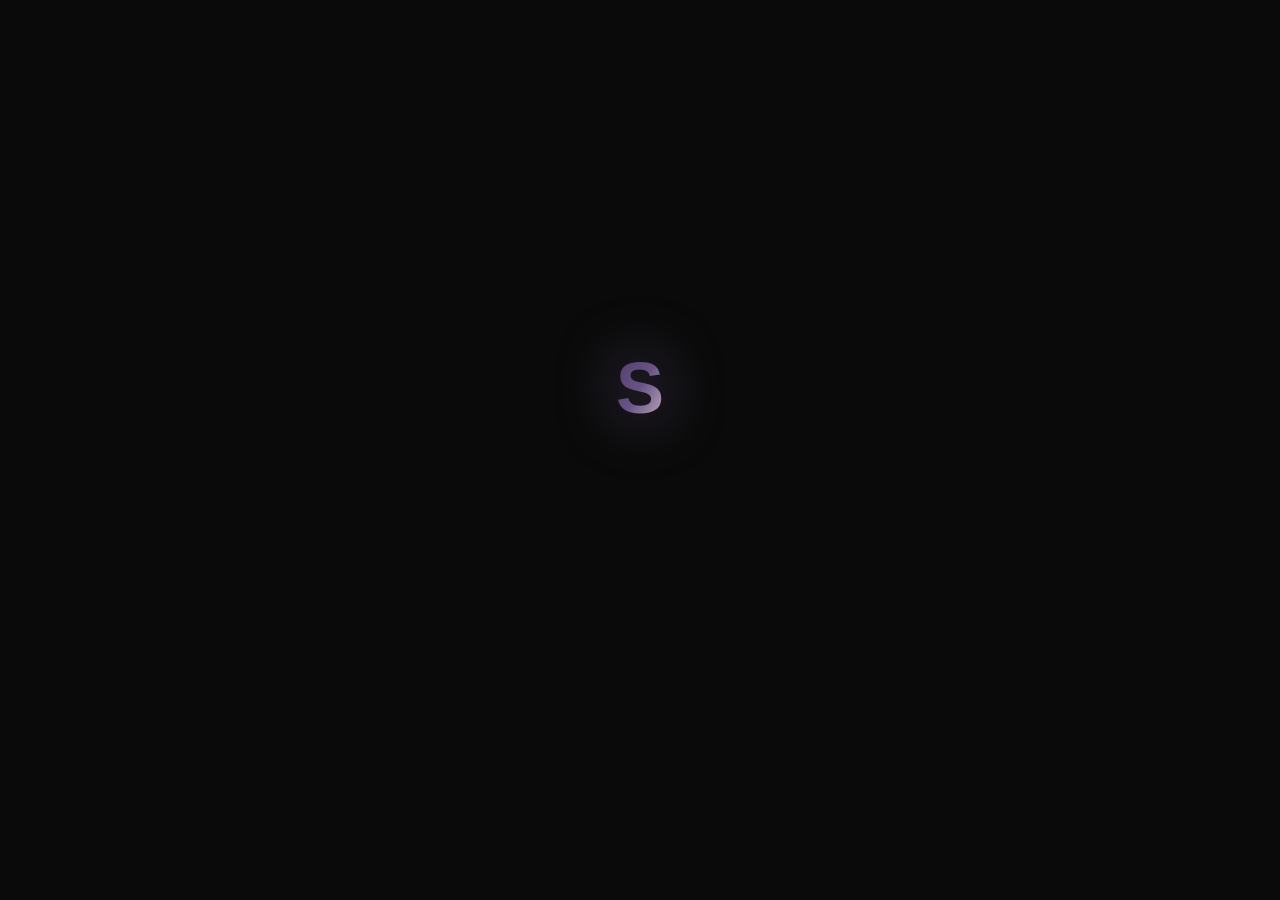
<file: oldindex.html>
<!DOCTYPE html>
<html lang="en">
<head>
  <meta charset="UTF-8" />
  <meta name="viewport" content="width=device-width, initial-scale=1.0" />
  <title>shemxz.com</title>
  <link rel="icon" type="image/x-icon" href="favicon3.png">

  <style>
    /* ─────────────  COLOR SYSTEM  ───────────── */
    :root{
      --primary-dark:#4f3a6b;   /* darker accent for shadows/edges */
      --primary:#675485;        /* MAIN accent (buttons, borders)  */
      --accent:#c9b3c3;         /* light lavender highlight        */
      --accent-bright:#e5d9e5;  /* very light tint for hovers/glow */

      /* Anime List Specific Colors */
      --cat-platinum: #00E5FF;
      --cat-overaverage: #FFA500; /* Using a common orange */
      --cat-average: #FFEB3B;    /* Using a common yellow */
      --cat-unfinished: #FF5252;
      --cat-planned: #EA80FC;
    }

    :root{
      --text-gradient:linear-gradient(45deg,var(--primary-dark),var(--primary),var(--accent));
      --glass-bg:rgba(0,0,0,.3);
      --glass-border:rgba(103,84,133,.2);
    }

    /* ─────────────  RESET  ───────────── */
    *{box-sizing:border-box;}
    body{
      margin:0;
      padding:0;
      background:linear-gradient(135deg,#120d1a 0%,#241a31 50%,#120d1a 100%);
      color:#fff;
      font-family:"Segoe UI",sans-serif;
      min-height:100vh;
      overflow-x:hidden;
      position:relative;
    }

    /* ─────────────  INTRO  ───────────── */
    .intro-overlay{position:fixed;inset:0;background:#0a0a0a;z-index:9999;display:flex;align-items:center;justify-content:center;transition:opacity 1s ease-out;}
    .intro-overlay.fade-out{opacity:0;pointer-events:none;}

    .intro-content{text-align:center;animation:introFadeIn .8s ease-out;}
    @keyframes introFadeIn{from{opacity:0;transform:scale(.8) translateY(30px);}to{opacity:1;transform:scale(1) translateY(0);}}

    .intro-logo{width:120px;height:120px;margin:0 auto 30px;position:relative;}
    .intro-logo svg{width:100%;height:100%;filter:drop-shadow(0 0 30px var(--primary));animation:fadeInScale 1s ease-out;}
    @keyframes fadeInScale{from{opacity:0;transform:scale(.5);}to{opacity:1;transform:scale(1);}}

    .intro-text{font-size:3rem;font-weight:300;letter-spacing:5px;margin-bottom:30px;background:var(--text-gradient);background-clip:text;-webkit-background-clip:text;-webkit-text-fill-color:transparent;opacity:0;animation:fadeInUp .8s ease-out .3s forwards;}

    .loading-bar{width:200px;height:4px;background:rgba(255,255,255,.1);border-radius:2px;overflow:hidden;margin:0 auto;opacity:0;animation:fadeIn .5s ease-out .6s forwards;}
    .loading-progress{height:100%;background:linear-gradient(90deg,var(--primary-dark),var(--primary));width:0%;border-radius:2px;animation:loadProgress 2s ease-out .8s forwards;}

    @keyframes loadProgress{to{width:100%;}}@keyframes fadeIn{to{opacity:1;}}@keyframes fadeInUp{from{opacity:0;transform:translateY(20px);}to{opacity:1;transform:translateY(0);}}


    /* ─────────────  GLOBAL CONTAINER  ───────────── */
    .container{opacity:0;transition:opacity 1s ease-out;}
    .container.show{opacity:1;}
    .container{max-width:1400px;margin:0 auto;padding:20px;min-height:100vh;display:flex;flex-direction:column;justify-content:center;}

    /* ─────────────  FLOATING ORBS  ───────────── */
    body::before,body::after{content:'';position:fixed;border-radius:50%;filter:blur(100px);opacity:.5;pointer-events:none;animation:float 20s ease-in-out infinite;}
    body::before{width:400px;height:400px;background:var(--primary-dark);top:-200px;left:-200px;}
    body::after{width:300px;height:300px;background:var(--primary);bottom:-150px;right:-150px;animation-delay:-10s;}
    @keyframes float{0%,100%{transform:translate(0,0) scale(1);}33%{transform:translate(30px,-30px) scale(1.1);}66%{transform:translate(-20px,20px) scale(.9);}}


    /* ─────────────  HERO  ───────────── */
    .hero-section{text-align:center;margin-bottom:40px;}
    .name{font-size:clamp(3rem,8vw,5rem);margin:0 0 15px 0;letter-spacing:3px;font-weight:300;background:var(--text-gradient);background-clip:text;-webkit-background-clip:text;-webkit-text-fill-color:transparent;animation:shimmer 3s ease-in-out infinite;text-shadow:0 0 30px var(--primary-dark);}
    @keyframes shimmer{0%,100%{background-position:0% 50%;filter:brightness(1);}50%{background-position:100% 50%;filter:brightness(1.2);}}

    .typing{font-size:1.3rem;color:var(--accent);font-family:'Courier New',monospace;margin-bottom:30px;min-height:1.5em;}
    .typing::after{content:'|';animation:blink 1s step-start infinite;color:var(--primary);}
    @keyframes blink{50%{opacity:0;}}

    /* ─────────────  CARD GLASS  ───────────── */
    .main-content{background:var(--glass-bg);backdrop-filter:blur(20px);border:1px solid var(--glass-border);border-radius:20px;padding:40px;box-shadow:0 25px 50px rgba(103,84,133,.15);}

    /* ─── Tabs ─── */
    .category-tabs {
      display: flex;
      flex-wrap: wrap;
      gap: 12px;
      justify-content: center;
      margin-bottom: 40px;
    }

    .tab-button {
      padding: 12px 24px;
      border-radius: 12px;
      border: 2px solid transparent;
      background: linear-gradient(to bottom right, rgba(255,255,255,0.05), rgba(255,255,255,0));
      color: var(--accent-bright);
      font-weight: 600;
      font-size: 0.95rem;
      text-transform: uppercase;
      letter-spacing: 0.05em;
      cursor: pointer;
      transition: all 0.3s ease;
      position: relative;
      box-shadow: 0 2px 4px rgba(0,0,0,0.15);
      backdrop-filter: blur(10px);
      -webkit-backdrop-filter: blur(10px);
      display: inline-flex;
      align-items: center;
      gap: 10px;
    }

    .tab-button svg {
      width: 18px;
      height: 18px;
      fill: currentColor;
      transition: transform 0.3s ease;
    }

    .tab-button:hover {
      background: linear-gradient(to bottom right, var(--primary-dark), var(--primary));
      color: #fff;
      transform: translateY(-1px);
      box-shadow: 0 6px 12px rgba(0,0,0,0.2);
    }

    .tab-button:hover svg {
      transform: scale(1.1);
    }

    .tab-button.active {
      background: linear-gradient(to bottom right, var(--primary), var(--accent));
      color: #fff;
      border-color: var(--primary);
      box-shadow: 0 4px 10px rgba(103,84,133,0.4);
    }

    /* ─── Accolades grid / Anime Grid ─── */
    .accolades-container {display:grid;grid-template-columns:repeat(auto-fit,minmax(280px,1fr));gap:20px;opacity:0;transform:translateY(20px);animation:fadeInUp .6s ease forwards;}

    .anime-grid-container {
      display: grid;
      grid-template-columns: repeat(auto-fill, minmax(320px, 1fr));
      gap: 16px;
      animation: none;
    }

    .accolade-card, .anime-card {background:linear-gradient(135deg,rgba(103,84,133,.1) 0%,rgba(201,179,195,.05) 100%);border:1px solid rgba(103,84,133,.3);border-radius:15px;padding:20px; text-align:left; transition:all .3s ease;position:relative;overflow:hidden; display: flex; flex-direction: column;overflow:visible;}
    /* Removed .accolade-card::before, .anime-card::before for mouse gradient */
    /* Removed .accolade-card:hover::before, .anime-card:hover::before for mouse gradient */
    .accolade-card:hover, .anime-card:hover {transform:translateY(-5px) scale(1.02);border-color:var(--primary);box-shadow:0 15px 30px rgba(103,84,133,.25);}
    
    .accolade-icon{width:50px;height:50px;margin:0 auto 15px;display:block;animation:pulse 2s ease-in-out infinite;}
    .accolade-icon svg{width:100%;height:100%;fill:var(--primary);filter:drop-shadow(0 0 10px rgba(103,84,133,.5));transition:all .3s ease;}
    .accolade-card:hover .accolade-icon svg{fill:var(--accent);transform:scale(1.1);filter:drop-shadow(0 0 20px rgba(201,179,195,.8));}
    @keyframes pulse{0%,100%{transform:scale(1);}50%{transform:scale(1.1);}}

    .accolade-title{font-size:1.1rem;font-weight:600;color:var(--accent);margin-bottom:8px;text-align:center;}
    .accolade-desc{font-size:.9rem;color:#ddd;opacity:.8;text-align:center;}

    .section-title{text-align:center;font-size:2rem;margin-bottom:30px;color:var(--primary);text-shadow:0 0 20px rgba(103,84,133,.5);}

    .hidden{display:none!important;}

    /* ─── Sparkles ─── */
    .sparkle{width:6px;height:6px;background:var(--accent);border-radius:50%;position:absolute;left:0;top:0;transform:translate(-50%,-50%);animation:sparkle-burst .8s ease-out forwards;filter:drop-shadow(0 0 6px rgba(201,179,195,.8));opacity:.9;}
    @keyframes sparkle-burst{0%{transform:translate(-50%,-50%) scale(1);opacity:1;}100%{transform:rotate(var(--angle)) translate(var(--distance)) scale(.5);opacity:0;}}

    /* ─── Social cards ─── */
    .social-links-container{display:grid;grid-template-columns:repeat(auto-fit,minmax(300px,1fr));gap:25px;margin-top:30px;}
    .social-card{background:linear-gradient(135deg,rgba(103,84,133,.1) 0%,rgba(201,179,195,.05) 100%);border:1px solid rgba(103,84,133,.3);border-radius:15px;padding:25px;display:flex;align-items:center;gap:20px;text-decoration:none;color:#fff;transition:all .3s ease;position:relative;overflow:hidden;opacity:0;transform:translateY(20px);animation:fadeInUp .6s ease forwards;}
    .social-card:nth-child(1){animation-delay:.1s;}.social-card:nth-child(2){animation-delay:.2s;}
    /* Removed .social-card::before for mouse gradient */
    /* Removed .social-card:hover::before for mouse gradient */
    .social-card:hover{transform:translateY(-5px) scale(1.02);border-color:var(--primary);box-shadow:0 15px 30px rgba(103,84,133,.25);}

    .social-icon{width:60px;height:60px;background:rgba(103,84,133,.15);border-radius:12px;display:flex;align-items:center;justify-content:center;flex-shrink:0;}
    .social-icon svg{width:35px;height:35px;fill:var(--primary);transition:all .3s ease;}
    .social-card:hover .social-icon svg{fill:var(--accent);transform:scale(1.1);}

    .social-title{font-size:1.3rem;font-weight:600;color:var(--accent);margin-bottom:5px;}
    .social-desc{font-size:.95rem;color:#ddd;opacity:.8;}

    /* ─── Visitor counter ─── */
    .visitor-counter{text-align:center;margin-top:40px;padding:20px;background:rgba(103,84,133,.05);border-radius:15px;border:1px solid rgba(103,84,133,.2);opacity:0;transform:translateY(20px);animation:fadeInUp .6s ease .3s forwards;position:relative;overflow:hidden;transition:all .3s ease;}
    .visitor-counter::before{content:'';position:absolute;inset:0;left:-100%;background:linear-gradient(90deg,transparent,rgba(103,84,133,.2),transparent);transition:left .6s;pointer-events:none;}
    .visitor-counter:hover::before{left:100%;}
    .visitor-counter:hover{transform:translateY(-5px);border-color:var(--primary);box-shadow:0 15px 30px rgba(103,84,133,.3);}
    
    .visitor-count {
      font-size: 2.5rem;
      font-weight: 300;
      background: var(--text-gradient);
      background-clip: text;
      -webkit-background-clip: text;
      -webkit-text-fill-color: transparent;
      text-shadow: 0 0 20px rgba(103, 84, 133, 0.3);
      transition: background 0.6s ease, transform 0.4s ease, filter 0.4s ease;
    }

    .visitor-counter:hover .visitor-count {
      background: linear-gradient(45deg, var(--primary), var(--accent), var(--accent-bright));
      background-clip: text;
      -webkit-background-clip: text;
      -webkit-text-fill-color: transparent;
      filter: drop-shadow(0 0 12px var(--accent)) drop-shadow(0 0 20px var(--accent-bright));
      transform: scale(1.05);
    }
    
    .visitor-label{font-size:.9rem;color:var(--accent);margin-bottom:10px;text-transform:uppercase;letter-spacing:2px;}
    /* .visitor-count defined above with hover */
    .visitor-counter:hover .visitor-count { /* This one seems more specific, keeping for now */
      transform: scale(1.05);
      filter: drop-shadow(0 0 10px var(--accent-bright));
      transition: transform 0.3s ease, filter 0.3s ease;
    }

    /* visitor pop anim */#visitorCount{font-size:2rem;font-weight:bold;color:#00f0ff;animation:popFade .5s ease-in;}
    @keyframes popFade{0%{opacity:0;transform:scale(.8);}100%{opacity:1;transform:scale(1);}}

    /* ─── Anime List & Schedule Specific Styles ─── */
    .anime-controls {
      display: flex;
      justify-content: space-between;
      align-items: center;
      margin-bottom: 25px;
      gap: 15px;
      flex-wrap: wrap;
    }
    .anime-controls label {
      color: var(--accent);
      margin-right: 8px;
    }
    .anime-controls select, .anime-controls button {
  padding: 8px 12px;
  background-color: #241a31; /* solid dark background for contrast */
  border: 1px solid var(--primary-dark);
  color: #fff; /* white text for readability */
  border-radius: 8px;
  font-size: 0.9rem;
  cursor: pointer;
  transition: background-color .3s, border-color .3s;
}
    .anime-controls select:hover, .anime-controls button:hover {
      background-color: rgba(112, 90, 148, 0.75);
      border-color: var(--primary);
    }
    .anime-controls button {
        display: inline-flex;
        align-items: center;
    }
    .anime-controls button svg {
        margin-right: 6px;
    }


    .anime-card-content {
        display: flex;
        gap: 15px;
        align-items: flex-start; /* Align items to the top */
        position: relative; /* lets score chip float correctly */
    }
    .anime-card-cover {
        width: 65px;  /* From compact layout */
        height: 92px; /* From compact layout */
        object-fit: cover;
        border-radius: 6px; /* From compact layout */
        flex-shrink: 0;
        background-color: rgba(255,255,255,0.05); /* Placeholder bg */
    }
    .anime-card-details {
        flex-grow: 1;
        display: flex;
        flex-direction: column;
        gap: 4px;
        padding-right: 60px; /* Prevent overlap with score chip */
    }
    .anime-card-title {
        font-size: 1.05rem;
        font-weight: 600;
        color: #fff;
        margin-bottom: 4px;
        margin-top: 0;
        word-break: break-word;
        white-space: nowrap;
        overflow: hidden;
        text-overflow: ellipsis;
        max-width: 100%;
    }
    .anime-card-details > div {
        display: flex;
        align-items: center;
        gap: 12px;
        flex-wrap: wrap;
        min-width: 0;
    }
    .anime-card-category {
  display: inline-flex;
  align-items: center;
  font-size: 0.82rem;
  font-weight: 600;
  padding: 2px 10px 2px 8px;
  border-radius: 999px;
  border: 1.5px solid var(--primary);
  background: rgba(103,84,133,0.10);
  color: #fff;
  white-space: nowrap;
  overflow: hidden;
  text-overflow: ellipsis;
  min-width: 0;
  width: fit-content;
  max-width: 100%;
  box-shadow: none;
  letter-spacing: 0.5px;
  margin-bottom: 6px;
  margin-top: 2px;
  gap: 3px;
  transition: background 0.2s, color 0.2s, border 0.2s;
}

    .anime-card-rating-note-wrapper {
        margin-top: auto; 
    }
    .anime-card-rating {
        display: flex;
        align-items: center;
        margin-bottom: 4px; /* From compact layout */
        margin-top: 0;      /* From compact layout */
    }
    .score-chip {
      display: inline-flex;
      align-items: center;
      padding: 2px 10px 2px 8px;
      border-radius: 999px;
      font-size: 0.82rem;
      font-weight: 600;
      margin-left: 0;
      box-shadow: none;
      border: 1.5px solid #4CAF50;
      background: rgba(76,175,80,0.10);
      color: #fff;
      gap: 3px;
      min-width: 0;
      white-space: nowrap;
      transition: border 0.2s, background 0.2s, color 0.2s;
    }
    .score-chip .star-icon { 
        margin-right: 4px; 
        font-size: 1rem; 
        color: #FFD600;
        filter: drop-shadow(0 0 2px #FFD60088);
    }
    .score-chip.score-green { border-color: #4CAF50; background: rgba(76,175,80,0.10); color: #fff; }
    .score-chip.score-lightgreen { border-color: #8BC34A; background: rgba(139,195,74,0.10); color: #fff; }
    .score-chip.score-yellow { border-color: #FFEB3B; background: rgba(255,235,59,0.10); color: #fff; }
    .score-chip.score-orange { border-color: #FF9800; background: rgba(255,152,0,0.10); color: #fff; }
    .score-chip.score-red { border-color: #F44336; background: rgba(244,67,54,0.10); color: #fff; }
    .score-chip.score-none { display: none; }

    .anime-card-note {
        font-size: 0.78rem; /* From compact layout */
        color: var(--accent);
        opacity: .9;
        font-style: italic;
        margin-bottom: 4px; /* From compact layout */
        max-height: 40px;   /* From compact layout */
        overflow-y: auto; 
    }
     .anime-card-episodes {
        font-size: 0.75rem; /* From compact layout */
        color: var(--accent-bright);
        opacity: .8;
        margin-top: 2px; /* From compact layout */
    }

    /* Schedule Page Styles */
    #scheduleItemsContainer {
        display: flex;
        flex-direction: column;
        gap: 15px;
    }
    /* --- NEW SCHEDULE CARD DESIGN --- */
    .schedule-item {
      background: linear-gradient(135deg, rgba(103,84,133,.08) 0%, rgba(201,179,195,.04) 100%);
      border: 1px solid rgba(103, 84, 133, 0.2);
      border-radius: 16px;
      padding: 16px;
      display: flex;
      gap: 16px;
      align-items: flex-start;
      transition: all 0.3s cubic-bezier(0.4, 0, 0.2, 1);
      position: relative;
      overflow: hidden;
    }
    /* Removed .schedule-item::before for mouse gradient */
    /* Removed .schedule-item:hover::before for mouse gradient */
    .schedule-item:hover {
      transform: translateY(-4px);
      border-color: var(--primary);
      box-shadow: 
        0 12px 24px rgba(103, 84, 133, 0.15),
        0 4px 8px rgba(103, 84, 133, 0.1);
      background: linear-gradient(135deg, rgba(103,84,133,.12) 0%, rgba(201,179,195,.06) 100%);
    }
    .schedule-item-cover {
      width: 70px;
      height: 100px;
      object-fit: cover;
      border-radius: 8px;
      flex-shrink: 0;
      box-shadow: 0 4px 8px rgba(0, 0, 0, 0.2);
      transition: transform 0.3s;
    }
    .schedule-item:hover .schedule-item-cover {
      transform: scale(1.05);
    }
    .schedule-item-details {
      flex-grow: 1;
      min-width: 0;
      display: flex;
      flex-direction: column;
      gap: 4px;
    }
    .schedule-item-title {
      font-size: 1.1rem;
      font-weight: 600;
      color: #fff;
      margin-bottom: 6px;
      line-height: 1.3;
    }
    .schedule-item-time {
      font-size: 0.8rem;
      color: var(--accent);
      opacity: 0.8;
      margin-top: 4px;
      display: flex;
      align-items: center;
      gap: 6px;
    }
    .schedule-item-time::before {
      content: "🕐";
      font-size: 0.9rem;
      opacity: 0.6;
    }
    /* --- STATUS BADGES (Schedule) --- */
    .schedule-item-status { /* This rule is also used by anime-card-category, shared styles below */
      display: inline-flex;
      align-items: center;
      gap: 4px;
      padding: 3px 10px;
      border-radius: 999px;
      font-size: 0.75rem; /* Base size, might be overridden by more specific below */
      font-weight: 600;
      border: 1.5px solid; /* Base border, color to be specified */
      background: transparent; /* Base background, color to be specified */
      letter-spacing: 0.3px;
      transition: all 0.2s;
      width: fit-content;
      max-width: 100%;
    }
    .status-aired { /* Specific to schedule */
      /* border-color: #4CAF50; Will be overridden by .schedule-item-status.status-aired below */
      /* color: #4CAF50;       Will be overridden */
      /* background: rgba(76, 175, 80, 0.08); Will be overridden */
      position: relative;
      animation: pulse-glow-green 2s ease-in-out infinite;
    }
    .status-today { /* Specific to schedule */
      /* border-color: var(--cat-platinum); Will be overridden */
      /* color: var(--cat-platinum);        Will be overridden */
      /* background: rgba(0, 229, 255, 0.08); Will be overridden */
      animation: pulse-glow 2s ease-in-out infinite;
    }
    .status-tomorrow { /* Specific to schedule */
      /* border-color: var(--cat-average); Will be overridden */
      /* color: var(--cat-average);        Will be overridden */
      /* background: rgba(255, 235, 59, 0.08); Will be overridden */
    }
    .status-soon { /* Specific to schedule */
      /* border-color: var(--cat-overaverage); Will be overridden */
      /* color: var(--cat-overaverage);        Will be overridden */
      /* background: rgba(255, 165, 0, 0.08); Will be overridden */
    }
    @keyframes pulse-glow {
      0%, 100% { box-shadow: 0 0 0 0 rgba(0, 229, 255, 0); }
      50% { box-shadow: 0 0 8px 2px rgba(0, 229, 255, 0.3); }
    }
    @keyframes pulse-glow-green {
      0%, 100% { box-shadow: 0 0 0 0 rgba(76, 175, 80, 0); }
      50% { box-shadow: 0 0 8px 2px rgba(76, 175, 80, 0.25); }
    }
    /* --- EPISODE CHIP (Schedule) --- */
    .schedule-item-ep {
      display: inline-flex;
      align-items: center;
      gap: 5px;
      padding: 3px 10px;
      background: rgba(103, 84, 133, 0.15);
      border: 1.5px solid rgba(103, 84, 133, 0.3);
      border-radius: 999px;
      font-size: 0.75rem;
      font-weight: 600;
      color: var(--accent-bright);
      margin-bottom: 6px;
      width: fit-content;
      max-width: 100%;
    }
    .schedule-item-ep::before {
      content: "\25B6";
      font-size: 0.6rem;
      color: var(--primary);
    }
    /* --- AIRING TODAY ANIMATION (Schedule) --- */
    .schedule-item.airing-today {
      background: linear-gradient(135deg, rgba(0, 229, 255, 0.05) 0%, rgba(103,84,133,.08) 100%);
      border-color: rgba(0, 229, 255, 0.3);
    }
    .schedule-item.airing-today::after {
      content: '';
      position: absolute;
      top: -2px;
      right: -2px;
      width: 12px;
      height: 12px;
      background: var(--cat-platinum);
      border-radius: 50%;
      animation: blink-dot 2s ease-in-out infinite;
    }
    /* --- RECENTLY AIRED ANIMATION (Schedule) --- */
    .schedule-item.status-aired { /* Note: This might conflict with general .status-aired if not careful */
      background: linear-gradient(135deg, rgba(76, 175, 80, 0.05) 0%, rgba(103,84,133,.08) 100%);
      border-color: rgba(76, 175, 80, 0.3);
    }
    .schedule-item.status-aired::after {
      content: '';
      position: absolute;
      top: -2px;
      right: -2px;
      width: 12px;
      height: 12px;
      background: #4CAF50;
      border-radius: 50%;
      animation: blink-dot-green 2s ease-in-out infinite;
    }
    @keyframes blink-dot-green {
      0%, 100% { opacity: 1; transform: scale(1); }
      50% { opacity: 0.3; transform: scale(0.8); }
    }
    @keyframes blink-dot {
      0%, 100% { opacity: 1; transform: scale(1); }
      50% { opacity: 0.3; transform: scale(0.8); }
    }
    /* --- MOBILE RESPONSIVENESS (Schedule) --- */
    @media (max-width: 768px) {
      /* .schedule-item styles specific to mobile are below, after general mobile tweaks */
    }

    .loading-indicator, .empty-state {
      text-align: center;
      padding: 40px;
      color: var(--accent);
      font-size: 1.1rem;
    }
    .loading-indicator svg {
        width: 50px;
        height: 50px;
        fill: var(--primary);
        animation: spin 1.5s linear infinite;
        margin-bottom: 15px;
    }
    @keyframes spin { 0% { transform: rotate(0deg); } 100% { transform: rotate(360deg); } }


    /* ─── Mobile tweaks ─── */
    @media(max-width:768px){
      .container{padding:15px;}
      .main-content{padding:25px;}
      .accolades-container, .anime-grid-container{grid-template-columns:1fr;} /* This will override anime-grid-container's desktop columns */
      .tab-button { font-size: 0.9rem; padding: 10px 15px; }
      .anime-controls { flex-direction: column; align-items: stretch; }
      .anime-controls > div { margin-bottom: 10px; }
      .anime-card-content { flex-direction: column; align-items: center; text-align: center; }
      .anime-card-cover { margin-bottom: 10px; }
      .anime-card-details { align-items: center; }
      .anime-card-category { align-self: center; }
      .anime-card-rating { justify-content: center; }
      /* Schedule mobile */
      .schedule-item {
        padding: 14px;
        gap: 12px;
        flex-direction: column; 
        align-items: center; 
        text-align:center;
      }
      .schedule-item-cover { 
        margin-bottom: 10px;
        width: 60px;
        height: 85px;
      }
      .schedule-item-title {
        font-size: 1rem;
      }
      .schedule-item-status,
      .schedule-item-ep {
        font-size: 0.7rem;
        padding: 2px 8px;
      }
    }

    /* ─── Category/Status Chips (Anime & Schedule) - Shared Styles ─── */
    .anime-card-category, .schedule-item-status { /* Shared base style */
      display: inline-flex;
      align-items: center;
      font-size: 0.82rem; /* Base size */
      font-weight: 600;
      padding: 2px 10px 2px 8px;
      border-radius: 999px;
      border: 1.5px solid var(--primary); /* Default border */
      background: rgba(103,84,133,0.10); /* Default background */
      color: #fff; /* Default text color */
      white-space: nowrap; /* For anime-card-category, this is overridden by more specific rule if needed */
      overflow: hidden;    /* For anime-card-category, this is overridden by more specific rule if needed */
      text-overflow: ellipsis;
      min-width: 0;
      max-width: 100%; /* For anime-card-category, this is overridden by more specific rule if needed */
      box-shadow: none;
      letter-spacing: 0.5px;
      margin-bottom: 6px;
      margin-top: 2px;
      gap: 3px;
      transition: background 0.2s, color 0.2s, border 0.2s;
    }
    /* Category color overrides - only border/background color changes, not style */
    .anime-card-category.cat-platinum-masterpiece { background: rgba(0,229,255,0.10); border-color: var(--cat-platinum); }
    .anime-card-category.cat-overaveragely-enjoyable { background: rgba(255,165,0,0.10); border-color: var(--cat-overaverage); }
    .anime-card-category.cat-average-enjoyability { background: rgba(255,235,59,0.10); border-color: var(--cat-average); }
    .anime-card-category.cat-unfinished--disinterested { background: rgba(255,82,82,0.10); border-color: var(--cat-unfinished); }
    .anime-card-category.cat-planned-to-watch { background: rgba(234,128,252,0.10); border-color: var(--cat-planned); }

    /* Schedule status color overrides - more specific selectors */
    .schedule-item-status.status-today { background: rgba(0,229,255,0.13); border-color: var(--cat-platinum); color: #fff; font-size: 0.75rem; /* Resetting from shared if different */ }
    .schedule-item-status.status-tomorrow { background: rgba(255,235,59,0.13); border-color: var(--cat-average); color: #fff; font-size: 0.75rem; }
    .schedule-item-status.status-soon { background: rgba(255,165,0,0.13); border-color: var(--cat-overaverage); color: #fff; font-size: 0.75rem; }
    .schedule-item-status.status-aired { background: rgba(139,195,74,0.13); border-color: #8BC34A; color: #fff; font-size: 0.75rem; }
    .schedule-item-status.status-past { background: rgba(117,117,117,0.13); border-color: #757575; color: #fff; font-size: 0.75rem; }

    /* ─── Anime Card Compact Layout ─── */
    .anime-card {
      padding: 14px 16px;
      min-height: unset;
      border-radius: 12px;
      position: relative;
      /* ADDED for filter/sort animations */
      animation: cardEntry 0.4s cubic-bezier(0.4, 0, 0.2, 1) forwards;
      opacity: 0;
    }
    /* .anime-card-content defined above with common styles */
    /* .anime-card-cover defined above with common styles */
    /* .anime-card-details defined above with common styles */
    /* .anime-card-title defined above with common styles */
    /* .anime-card-rating defined above with common styles */
    /* .anime-card-note defined above with common styles */
    /* .anime-card-episodes defined above with common styles */

    .anime-card-score-topright {
      position:absolute; /* From quick card-layout fixes */
      top:14px;          /* From quick card-layout fixes - sit under the card border */
      right:16px;        /* From quick card-layout fixes */
      transform:none;    /* From quick card-layout fixes - kill the 50%-centre transform */
      z-index: 2;
    }

    /* ─── "episodes" chip ─── */
    .episodes-chip{
      display: inline-flex;
      align-items: center;
      gap: 6px;
      padding: 4px 12px;
      background: rgba(44,130,127,.25);          /* teal-ish fill */
      border: 1px solid rgba(44,130,127,.6);
      border-radius: 8px;
      font-size: .8rem;
      font-weight: 600;
      white-space: nowrap;
      color: var(--accent-bright);
      flex-shrink:0; /* From quick card-layout fixes - stop the new episodes-chip from shrinking */
    }
    .episodes-chip svg{
      width: 14px;
      height: 14px;
      fill: currentColor;
    }

    /* ADDED Keyframes and Stagger for Anime Cards */
    @keyframes cardEntry {
      from {
        opacity: 0;
        transform: translateY(20px) scale(0.95);
      }
      to {
        opacity: 1;
        transform: translateY(0) scale(1);
      }
    }

    /* Stagger animation */
    .anime-card:nth-child(n) { /* Applies to all anime-card elements */
      animation-delay: calc(0.05s * var(--card-index, 1));
    }

    .anime-faq {
      text-align: center;
      color: var(--accent);
      margin-bottom: 18px;
      font-size: 0.78rem;
      max-width: 600px;
      margin-left: auto;
      margin-right: auto;
      opacity: 0.9;
      font-style: italic;
    }

    .anime-total-count {
      background: transparent;
      border: none;
      border-radius: 0;
      padding: 0;
      text-align: center;
      color: #fff;
      font-size: 1.1rem;
      margin-bottom: 20px;
      font-weight: 400;
      font-family: "Segoe UI", sans-serif;
      letter-spacing: 0.05em;
      display: flex;
      justify-content: center;
      gap: 20px;
      align-items: center;
      flex-wrap: wrap;
      box-shadow: none;
      transition: all 0.3s ease;
      position: relative;
      overflow: visible;
    }
    .count-item {
      display: flex;
      flex-direction: column;
      align-items: center;
      gap: 4px;
      padding: 8px 12px;
      border-radius: 0;
      background: transparent;
      transition: all 0.3s ease;
      position: relative;
    }
    .count-item:hover {
      background: transparent;
      transform: scale(1.05);
    }
    .count-label {
      font-size: 0.75rem;
      opacity: 0.8;
      text-transform: uppercase;
      letter-spacing: 0.1em;
      font-weight: 500;
    }
    .count-number {
      font-size: 1.4rem;
      font-weight: 0;
      text-shadow: 0 0 2.5px currentColor;
      font-style: normal;
    }
    .count-total { color: #fff; }
    .count-platinum { color: var(--cat-platinum); }
    .count-overaverage { color: var(--cat-overaverage); }
    .count-average { color: var(--cat-average); }
    .count-unfinished { color: var(--cat-unfinished); }
    .count-planned { color: var(--cat-planned); }
    @media (max-width: 768px) {
      .anime-total-count {
        padding: 20px;
        gap: 12px;
      }
      .count-item {
        padding: 6px 8px;
      }
      .count-number {
        font-size: 1.2rem;
      }
    }

  </style>
</head>
<body>

  <!-- ───────────  INTRO SCREEN  ─────────── -->
  <div class="intro-overlay" id="introOverlay">
    <div class="intro-content">
      <div class="intro-logo">
        <svg viewBox="0 0 100 100">
          <defs>
            <linearGradient id="purpleGradient" x1="0%" y1="0%" x2="100%" y2="100%">
              <stop offset="0%" stop-color="var(--primary-dark)" />
              <stop offset="50%" stop-color="var(--primary)" />
              <stop offset="100%" stop-color="var(--accent)" />
            </linearGradient>
          </defs>
          <text x="50" y="70" font-family="Arial, sans-serif" font-size="60" font-weight="bold" text-anchor="middle" fill="url(#purpleGradient)">S</text>
        </svg>
      </div>
      <h1 class="intro-text">shemxz</h1>
      <div class="loading-bar">
        <div class="loading-progress"></div>
      </div>
    </div>
  </div>

  <!-- ───────────  MAIN  ─────────── -->
  <div class="container" id="mainContainer">
    <div class="hero-section">
      <h1 class="name">shemxz</h1>
      <p class="typing" id="typing"></p>
    </div>

    <div class="main-content">
      <!-- TABS -->
      <div class="category-tabs">
        <button class="tab-button active" onclick="showCategory('home', this)">
          <svg xmlns="http://www.w3.org/2000/svg" width="24" height="24" viewBox="0 0 48 48">
            <path fill="none" stroke="currentColor" stroke-linecap="round" stroke-linejoin="round" stroke-miterlimit="10" stroke-width="3" d="M13.4,13.8l-3.6,2.9c-1.4,1.1-2.3,2.9-2.3,4.7v18.1c0,1.1,0.9,2,2,2h20"/>
            <path fill="none" stroke="currentColor" stroke-linecap="round" stroke-linejoin="round" stroke-miterlimit="10" stroke-width="3" d="M35,41.5h3.5c1.1,0,2-0.9,2-2V21.4c0-1.8-0.8-3.6-2.3-4.7L24.6,6c-0.4-0.3-0.9-0.3-1.2,0l-4.6,3.6"/>
            <path fill="none" stroke="currentColor" stroke-linecap="round" stroke-linejoin="round" stroke-miterlimit="10" stroke-width="3" d="M18.5,35.7v-8.2c0-0.6,0.4-1,1-1h8.9c0.6,0,1,0.4,1,1v14"/>
          </svg>
          Home
        </button>
        <button class="tab-button" onclick="showCategory('animeList', this)">
            <svg width="24" height="24" viewBox="0 0 24 24"><path d="M4 6H2v14c0 1.1.9 2 2 2h14v-2H4V6zm16-4H8c-1.1 0-2 .9-2 2v12c0 1.1.9 2 2 2h12c1.1 0 2-.9 2-2V4c0-1.1-.9-2-2-2zm-2 10h-2.5v2.5h-3V10H8V7h2.5V4.5h3V7H16v3z"/></svg>
            Anime List
        </button>
        <button class="tab-button" onclick="showCategory('schedule', this)">
            <svg width="24" height="24" viewBox="0 0 24 24"><path d="M19 3h-1V1h-2v2H8V1H6v2H5c-1.11 0-1.99.9-1.99 2L3 19c0 1.1.89 2 2 2h14c1.1 0 2-.9 2-2V5c0-1.1-.9-2-2-2zm0 16H5V8h14v11zM7 10h5v5H7z"/></svg>
            Schedule
        </button>
        <button class="tab-button" onclick="showCategory('hoop', this)">
          <svg width="24" height="24" viewBox="0 0 64 64" xmlns="http://www.w3.org/2000/svg">
            <g transform="translate(0,64) scale(0.1,-0.1)" fill="currentColor" stroke="none">
              <path d="M250 570 c-39 -11 -83 -36 -104 -59 -19 -21 -19 -21 15 -21 20 0 69
              -18 123 -45 83 -42 147 -57 160 -36 8 13 -48 96 -85 124 -45 34 -79 45 -109
              37z"/>
              <path d="M391 542 c24 -22 53 -56 64 -76 11 -20 24 -35 30 -33 15 5 18 53 5
              76 -12 23 -67 54 -115 65 -28 7 -28 6 16 -32z"/>
              <path d="M117 463 c-23 -6 -46 -52 -53 -107 l-6 -44 73 -12 c73 -12 269 -9
              317 6 19 5 22 13 20 37 -3 29 -4 30 -63 32 -50 1 -74 9 -148 48 -86 45 -102
              50 -140 40z"/>
              <path d="M526 447 c-3 -14 -13 -32 -21 -40 -10 -11 -13 -25 -9 -46 7 -35 13
              -37 54 -16 25 13 28 18 20 43 -4 16 -14 41 -22 57 l-15 28 -7 -26z"/>
              <path d="M540 307 c-32 -15 -40 -26 -40 -57 0 -17 8 -29 25 -37 30 -13 40 0
              51 66 7 44 3 46 -36 28z"/>
              <path d="M69 252 c13 -42 30 -73 59 -104 37 -40 84 -37 180 11 42 21 96 44
              120 51 37 12 42 17 42 42 0 28 -1 28 -42 21 -56 -10 -260 -10 -320 0 l-47 8
              8 -29z"/>
              <path d="M479 163 c-6 -16 -18 -36 -26 -46 -9 -9 -14 -20 -10 -23 10 -10 91
              72 83 84 -13 21 -36 13 -47 -15z"/>
              <path d="M331 135 c-45 -25 -90 -45 -99 -45 -36 0 7 -21 55 -27 76 -9 100 1
              133 54 17 26 30 51 30 55 0 18 -39 5 -119 -37z"/>
            </g>
          </svg>
          Hoop Journey
        </button>
        <button class="tab-button" onclick="showCategory('other', this)">
          <svg width="24" height="24" viewBox="0 0 24 24"><path d="M21 6H3c-1.1 0-2 .9-2 2v8c0 1.1.9 2 2 2h18c1.1 0 2-.9 2-2V8c0-1.1-.9-2-2-2zm-10 7H8v3H6v-3H3v-2h3V8h2v3h3v2zm4.5 2c-.83 0-1.5-.67-1.5-1.5s.67-1.5 1.5-1.5 1.5.67 1.5 1.5-.67 1.5-1.5 1.5zm4-3c-.83 0-1.5-.67-1.5-1.5S18.67 9 19.5 9s1.5.67 1.5 1.5-.67 1.5-1.5 1.5z"/></svg>
          Other Games
        </button>
      </div>

      <!-- ───────────  HOME  ─────────── -->
      <div id="homeSection" class="accolades-section">
        <h2 class="section-title"></h2>

        <!-- SOCIAL LINKS -->
        <div class="social-links-container">
          <!-- ROBLOX -->
          <a href="https://www.roblox.com/users/7208356029/profile" target="_blank" class="social-card">
            <div class="social-icon">
              <svg viewBox="0 0 50 50" width="36" height="36">
                <defs>
                  <linearGradient id="robloxPurpleGradient" x1="0%" y1="0%" x2="100%" y2="100%">
                    <stop offset="0%" stop-color="var(--primary-dark)"/>
                    <stop offset="50%" stop-color="var(--primary)"/>
                    <stop offset="100%" stop-color="var(--accent)"/>
                  </linearGradient>
                </defs>
                <path fill="url(#robloxPurpleGradient)" d="M12.125 1.998a1 1 0 00-.926.746l-9.166 34.832a1 1 0 00.713 1.222l34.834 9.168a1 1 0 001.222-.713l9.166-34.834a1 1 0 00-.713-1.222L12.42 2.03a1 1 0 00-.295-.033zm9.375 17l9.5 2.5-2.5 9.5-9.5-2.5 2.5-9.5z"/>
              </svg>
            </div>
            <div class="social-info">
              <div class="social-title">p3rfectscore</div>
              <div class="social-desc">Main Roblox Account</div>
            </div>
          </a>

          <!-- DISCORD -->
          <a href="http://discordapp.com/users/1236388693510721568" target="_blank" class="social-card">
            <div class="social-icon">
              <svg viewBox="0 0 24 24">
                <path d="M20.317 4.37a19.791 19.791 0 0 0-4.885-1.515a.074.074 0 0 0-.079.037c-.21.375-.444.864-.608 1.25a18.27 18.27 0 0 0-5.487 0a12.64 12.64 0 0 0-.617-1.25a.077.077 0 0 0-.079-.037A19.736 19.736 0 0 0 3.677 4.37a.07.07 0 0 0-.032.027C.533 9.046-.32 13.58.099 18.057a.082.082 0 0 0 .031.057a19.9 19.9 0 0 0 5.993 3.03a.078.078 0 0 0 .084-.028a14.09 14.09 0 0 0 1.226-1.994a.076.076 0 0 0-.041-.106a13.107 13.107 0 0 1-1.872-.892a.077.077 0 0 1-.008-.128a10.2 10.2 0 0 0 .372-.292a.074.074 0 0 1 .077-.01c3.928 1.793 8.18 1.793 12.062 0a.074.074 0 0 1 .078.01c.12.098.246.198.373.292a.077.077 0 0 1-.006.127a12.299 12.299 0 0 1-1.873.892a.077.077 0 0 0-.041.107c.36.698.772 1.362 1.225 1.993a.076.076 0 0 0 .084.028a19.839 19.839 0 0 0 6.002-3.03a.077.077 0 0 0 .032-.054c.5-5.177-.838-9.674-3.549-13.66a.061.061 0 0 0-.031-.03zM8.02 15.33c-1.183 0-2.157-1.085-2.157-2.419c0-1.333.956-2.419 2.157-2.419c1.21 0 2.176 1.096 2.157 2.42c0 1.333-.956 2.418-2.157 2.418zm7.975 0c-1.183 0-2.157-1.085-2.157-2.419c0-1.333.955-2.419 2.157-2.419c1.21 0 2.176 1.096 2.157 2.42c0 1.333-.946 2.418-2.157 2.418z"/>
              </svg>
            </div>
            <div class="social-info">
              <div class="social-title">shemxz</div>
              <div class="social-desc">Main Discord Account</div>
            </div>
          </a>

          <!-- SPOTIFY -->
          <a href="https://open.spotify.com/user/31wgn7lokowcfeo2mzvysdxavcoe" target="_blank" class="social-card">
            <div class="social-icon">
              <svg xmlns="http://www.w3.org/2000/svg" viewBox="0 0 50 50" width="36" height="36">
                <path d="M25.009,1.982C12.322,1.982,2,12.304,2,24.991S12.322,48,25.009,48s23.009-10.321,23.009-23.009S37.696,1.982,25.009,1.982z M34.748,35.333c-0.289,0.434-0.765,0.668-1.25,0.668c-0.286,0-0.575-0.081-0.831-0.252C30.194,34.1,26,33,22.5,33.001 c-3.714,0.002-6.498,0.914-6.526,0.923c-0.784,0.266-1.635-0.162-1.897-0.948s0.163-1.636,0.949-1.897 c0.132-0.044,3.279-1.075,7.474-1.077C26,30,30.868,30.944,34.332,33.253C35.022,33.713,35.208,34.644,34.748,35.333z M37.74,29.193 c-0.325,0.522-0.886,0.809-1.459,0.809c-0.31,0-0.624-0.083-0.906-0.26c-4.484-2.794-9.092-3.385-13.062-3.35 c-4.482,0.04-8.066,0.895-8.127,0.913c-0.907,0.258-1.861-0.272-2.12-1.183c-0.259-0.913,0.272-1.862,1.184-2.12 c0.277-0.079,3.854-0.959,8.751-1c4.465-0.037,10.029,0.61,15.191,3.826C37.995,27.328,38.242,28.388,37.74,29.193z M40.725,22.013 C40.352,22.647,39.684,23,38.998,23c-0.344,0-0.692-0.089-1.011-0.275c-5.226-3.068-11.58-3.719-15.99-3.725 c-0.021,0-0.042,0-0.063,0c-5.333,0-9.44,0.938-9.481,0.948c-1.078,0.247-2.151-0.419-2.401-1.495 c-0.25-1.075,0.417-2.149,1.492-2.4C11.729,16.01,16.117,15,21.934,15c0.023,0,0.046,0,0.069,0 c4.905,0.007,12.011,0.753,18.01,4.275C40.965,19.835,41.284,21.061,40.725,22.013z"/>
              </svg>
            </div>
            <div class="social-info">
              <div class="social-title">bankai</div>
              <div class="social-desc">Music & Playlists</div>
            </div>
          </a>
        </div>

        <!-- VISITOR COUNTER -->
        <div class="visitor-counter">
          <div class="visitor-label">Total Visitors</div>
          <div class="visitor-count" id="visitorCount">0</div>
        </div>
      </div>

      <!-- ───────────  ANIME LIST  ─────────── -->
      <div id="animeListSection" class="accolades-section hidden">
        <h2 class="section-title">
            <svg width="32" height="32" viewBox="0 0 24 24" style="vertical-align:middle;margin-right:10px;fill:var(--primary);"><path d="M4 6H2v14c0 1.1.9 2 2 2h14v-2H4V6zm16-4H8c-1.1 0-2 .9-2 2v12c0 1.1.9 2 2 2h12c1.1 0 2-.9 2-2V4c0-1.1-.9-2-2-2zm-2 10h-2.5v2.5h-3V10H8V7h2.5V4.5h3V7H16v3z"/></svg>
            My Anime List
        </h2>
        <div class="anime-faq" style="text-align:center;color:var(--accent);margin-bottom:18px;font-size:1.05rem;max-width:600px;margin-left:auto;margin-right:auto;">
          A catalog of every anime I've watched, with my personal ratings and the categories
        </div>
        <div id="animeTotalCount" class="anime-total-count" style="text-align:center;color:var(--accent-bright);font-size:0.85rem;margin-bottom:12px;font-style:italic;opacity:0.85;">
          Total Anime: ...
        </div>
        <div class="anime-controls">
            <div>
                <label for="categoryFilter">Filter:</label>
                <select id="categoryFilter">
                    <option value="All">All Categories</option>
                    <!-- Options will be populated by JS -->
                </select>
            </div>
            <div>
                <label for="sortOrder">Sort:</label>
                <select id="sortOrder">
                    <option value="az">Title (A-Z)</option>
                    <option value="za">Title (Z-A)</option>
                    <option value="rating_desc">Rating (High to Low)</option>
                    <option value="rating_asc">Rating (Low to High)</option>
                </select>
            </div>
        </div>
        <div id="animeGridContainer" class="anime-grid-container">
            <!-- Anime cards will be injected here -->
            <div class="loading-indicator" id="animeListLoading">
                <svg viewBox="0 0 50 50"><circle cx="25" cy="25" r="20" fill="none" stroke-width="5" stroke="currentColor" stroke-linecap="round" pathLength="1" stroke-dasharray="0.5 0.5"></circle></svg>
                Loading Anime List...
            </div>
        </div>
      </div>

      <!-- ───────────  SCHEDULE  ─────────── -->
      <div id="scheduleSection" class="accolades-section hidden">
        <h2 class="section-title">
            <svg width="32" height="32" viewBox="0 0 24 24" style="vertical-align:middle;margin-right:10px;fill:var(--primary);"><path d="M19 3h-1V1h-2v2H8V1H6v2H5c-1.11 0-1.99.9-1.99 2L3 19c0 1.1.89 2 2 2h14c1.1 0 2-.9 2-2V5c0-1.1-.9-2-2-2zm0 16H5V8h14v11zM7 10h5v5H7z"/></svg>
            Upcoming Episodes
        </h2>
        <div class="anime-controls" style="justify-content: flex-end;">
             <button id="refreshScheduleBtn">
                <svg width="18" height="18" viewBox="0 0 24 24" style="fill:var(--primary);"><path d="M17.65 6.35A7.958 7.958 0 0 0 12 4c-4.42 0-7.99 3.58-7.99 8s3.57 8 7.99 8c3.73 0 6.84-2.55 7.73-6h-2.08c-.82 2.33-3.04 4-5.65 4-3.31 0-6-2.69-6-6s2.69-6 6-6c1.66 0 3.14.69 4.22 1.78L13 11h7V4l-2.35 2.35z"/></svg>
                Refresh Schedule
            </button>
        </div>
        <div id="scheduleItemsContainer">
            <!-- Schedule items will be injected here -->
             <div class="loading-indicator" id="scheduleLoading">
                <svg viewBox="0 0 50 50"><circle cx="25" cy="25" r="20" fill="none" stroke-width="5" stroke="currentColor" stroke-linecap="round" pathLength="1" stroke-dasharray="0.5 0.5"></circle></svg>
                Loading Schedule...
            </div>
        </div>
      </div>


      <!-- ───────────  HOOP JOURNEY  ─────────── -->
      <div id="hoopSection" class="accolades-section hidden">
        <h2 class="section-title">
          <svg width="32" height="32" viewBox="0 0 24 24" style="vertical-align:middle;margin-right:10px;fill:var(--primary);"><path d="M12 2C6.48 2 2 6.48 2 12C2 17.52 6.48 22 12 22C17.52 22 22 17.52 22 12C22 6.48 17.52 2 12 2M5.23 7.75C6.1 8.62 6.7 9.74 6.91 11H4.07C4.22 10.07 4.54 9.2 5 8.41L5.23 7.75M4.07 13H6.91C6.7 14.26 6.1 15.38 5.23 16.25L5 15.59C4.54 14.8 4.22 13.93 4.07 13M11 19.93C9.51 19.65 8.16 18.9 7.09 17.83C8.22 16.7 9 15.21 9.26 13.55C10.13 13.82 11.05 14 12 14C12.95 14 13.87 13.82 14.74 13.55C15 15.21 15.79 16.7 16.91 17.83C15.84 18.9 14.5 19.65 11 19.93M11 4.07V7C11 7.55 11.45 8 12 8C12.55 8 13 7.55 13 7V4.07C15.84 4.44 18.1 6.34 18.91 8.88C17.91 8.31 16.79 8 15.64 8H15.5C14.5 6.82 13.08 6.15 11.5 6.15C10.44 6.15 9.47 6.55 8.73 7.19C8.15 7.89 7.96 8.79 8.16 9.64C6.97 10.15 5.96 11 5.3 12.1C4.5 10.58 4.07 8.82 4.07 7C4.07 5.2 5.23 3.75 7.09 2.17C8.17 1.11 9.51 .35 11 .07V4.07M19 8.41C19.46 9.2 19.78 10.07 19.93 11H17.09C17.3 9.74 17.9 8.62 18.77 7.75L19 8.41M19.93 13C19.78 13.93 19.46 14.8 19 15.59L18.77 16.25C17.9 15.38 17.3 14.26 17.09 13H19.93Z"/></svg>
          Hoop Journey Accolades
        </h2>
        <div class="accolades-container">
            <!-- Hoop accolades cards -->
            <div class="accolade-card"> <div class="accolade-icon"> <svg viewBox="0 0 100 100" width="32" height="32" xmlns="http://www.w3.org/2000/svg" preserveAspectRatio="xMidYMid meet"> <g transform="translate(0,100) scale(0.1,-0.1)" stroke="none"> <path d="M449 706 c-80 -30 -212 -82 -292 -116 -129 -55 -147 -66 -147 -86 0 -16 14 -33 48 -56 26 -17 107 -77 180 -131 l133 -99 102 47 c395 186 528 255 525 272 -2 9 -30 32 -63 51 -112 63 -322 172 -331 172 -5 -1 -75 -25 -155 -54z m191 19 c37 -19 37 -23 0 -37 -17 -5 -29 -15 -27 -21 1 -5 37 -29 79 -53 l77 -44 45 17 c44 17 46 16 95 -7 28 -13 51 -26 51 -30 0 -3 -57 -32 -127 -64 l-128 -58 -52 28 c-56 30 -59 34 -42 51 17 17 6 57 -21 70 -14 7 -56 13 -94 13 -57 0 -77 5 -115 27 -25 14 -41 28 -36 30 6 2 66 23 135 48 69 24 126 44 128 44 2 1 16 -6 32 -14z m125 -67 c36 -18 65 -35 65 -38 0 -3 -13 -11 -29 -17 -25 -9 -36 -7 -82 19 -72 39 -77 45 -48 57 13 5 25 10 26 10 2 1 32 -13 68 -31z m-402 -54 c45 -25 46 -25 26 -45 -23 -23 -24 -33 -4 -52 25 -26 83 -39 138 -33 46 5 57 3 101 -25 27 -17 45 -34 40 -38 -5 -4 -69 -34 -141 -67 -95 -42 -133 -64 -133 -76 0 -9 -4 -20 -10 -23 -6 -3 -10 4 -10 18 0 16 -12 32 -36 50 l-36 25 41 21 c22 12 41 24 41 26 0 3 -39 30 -86 60 l-85 55 -44 -19 -43 -19 -41 28 -42 27 128 56 c70 31 133 56 139 56 6 1 32 -10 57 -25z m222 -48 c20 -15 15 -46 -8 -46 -15 0 -107 48 -107 56 0 10 98 2 115 -10z m-100 -23 c25 -16 45 -31 45 -35 0 -13 -69 -9 -105 6 -37 16 -42 25 -23 44 18 18 32 15 83 -15z m-206 -100 c33 -21 60 -41 61 -45 0 -4 -13 -14 -29 -22 -27 -15 -30 -14 -92 30 -71 49 -79 60 -52 67 38 10 54 6 112 -30z"/> </g> </svg> </div> <div class="accolade-title">2x Finals Appearances</div> <div class="accolade-desc">Season 2 - Season 3</div> </div>
            <div class="accolade-card"> <div class="accolade-icon"> <svg version="1.0" xmlns="http://www.w3.org/2000/svg" width="32" height="32" viewBox="0 0 50 50" preserveAspectRatio="xMidYMid meet"> <g transform="translate(0.000000,50.000000) scale(0.100000,-0.100000)" stroke="none"> <path d="M20 460 c0 -6 30 -10 70 -10 l70 0 0 -60 0 -60 -70 0 c-40 0 -70 -4 -70 -10 0 -6 33 -10 80 -10 l80 0 0 35 0 35 70 0 70 0 0 -130 0 -130 -70 0 -70 0 0 35 0 35 -80 0 c-47 0 -80 -4 -80 -10 0 -6 30 -10 70 -10 l70 0 0 -60 0 -60 -70 0 c-40 0 -70 -4 -70 -10 0 -6 33 -10 80 -10 l80 0 0 35 0 35 80 0 80 0 0 70 0 70 70 0 c40 0 70 4 70 10 0 6 -30 10 -70 10 l-70 0 0 70 0 70 -80 0 -80 0 0 35 0 35 -80 0 c-47 0 -80 -4 -80 -10z"/> </g> </svg> </div> <div class="accolade-title">2x Conference-Finals Contender</div> <div class="accolade-desc">Season 2 - Season 3</div> </div>
            <div class="accolade-card"> <div class="accolade-icon"> <svg viewBox="0 0 64 64" width="32" height="32" xmlns="http://www.w3.org/2000/svg"> <g transform="translate(0,64) scale(0.1,-0.1)" stroke="none"> <path d="M155 508 c52 -84 60 -108 47 -126 -26 -36 -52 -98 -52 -128 0 -51 40 -115 90 -141 55 -29 105 -29 160 0 50 26 90 90 90 141 0 30 -26 92 -52 128 -13 18 -5 42 47 126 l26 42 -40 0 c-38 0 -42 -3 -73 -55 -18 -30 -36 -55 -41 -55 -5 0 6 25 23 55 l31 55 -29 0 c-19 0 -35 -8 -45 -22 l-16 -23 -19 23 c-14 18 -26 23 -55 20 l-36 -3 30 -49 c17 -26 27 -51 23 -55 -4 -3 -8 -1 -11 4 -2 6 -17 31 -33 58 -25 39 -35 47 -61 47 l-30 0 26 -42z m185 -248 c0 -47 -3 -60 -15 -60 -11 0 -15 11 -15 40 0 35 -3 40 -22 40 l-23 1 24 19 c41 35 51 27 51 -40z"/> </g> </svg> </div> <div class="accolade-title">2x All-EBA First Team</div> <div class="accolade-desc">Season 2 - Season 3</div> </div>
            <div class="accolade-card"> <div class="accolade-icon"> <svg viewBox="0 0 24 24"> <path d="M12,2L9.19,8.63L2,9.24L7.46,13.97L5.82,21L12,17.27L18.18,21L16.54,13.97L22,9.24L14.81,8.63L12,2M12,4.74L13.71,8.42L17.77,8.74L14.59,11.51L15.48,15.43L12,13.31L8.52,15.43L9.41,11.51L6.23,8.74L10.29,8.42L12,4.74Z"/> </svg> </div> <div class="accolade-title">2x All-Star Starter</div> <div class="accolade-desc">Season 2 - Season 3</div> </div>
            <div class="accolade-card"> <div class="accolade-icon"> <svg viewBox="0 0 24 24"> <path d="M21,9H15L13,3H11L9,9H3L7,2H5L1,9V11H7L9,18H11V22H13V18H15L17,11H23V9H21M9.5,9.5A1,1 0 0,1 8.5,10.5A1,1 0 0,1 7.5,9.5A1,1 0 0,1 8.5,8.5A1,1 0 0,1 9.5,9.5M16.5,9.5A1,1 0 0,1 15.5,10.5A1,1 0 0,1 14.5,9.5A1,1 0 0,1 15.5,8.5A1,1 0 0,1 16.5,9.5Z"/> </svg> </div> <div class="accolade-title">2x Center of the Year</div> <div class="accolade-desc">Season 2 - Season 3</div> </div>
            <div class="accolade-card"> <div class="accolade-icon"> <svg viewBox="0 0 24 24"> <path d="M12 1L3 5V11C3 16.55 6.84 21.74 12 23C17.16 21.74 21 16.55 21 11V5L12 1M12 3.18L19 6.3V11.22C19 12.92 18.5 14.65 17.65 16.17C16.9 15.45 16.36 14.5 16.05 13.46C16.84 12.14 17.34 10.6 17.34 9C17.34 7.43 16.84 5.95 16 4.68L12 6.8L8 4.68C7.16 5.95 6.66 7.43 6.66 9C6.66 10.6 7.16 12.14 7.95 13.46C7.64 14.5 7.1 15.45 6.35 16.17C5.5 14.65 5 12.92 5 11.22V6.3L12 3.18Z"/> <circle cx="12" cy="8" r="3"/> <path d="M6 17c1.6-2.1 4.14-3 6-3s4.4.9 6 3"/> </svg> </div> <div class="accolade-title">All-Defensive First Team</div> <div class="accolade-desc">Season 3</div> </div>
            <div class="accolade-card"> <div class="accolade-icon"> <svg viewBox="0 0 24 24"> <path d="M12 1L3 5V11C3 16.55 6.84 21.74 12 23C17.16 21.74 21 16.55 21 11V5L12 1M12 5C13.66 5 15 6.34 15 8C15 9.66 13.66 11 12 11C10.34 11 9 9.66 9 8C9 6.34 10.34 5 12 5M17.13 17C15.92 18.85 14.11 20.24 12 20.92C9.89 20.24 8.08 18.85 6.87 17C6.53 16.5 6.24 16 6 15.47C6 13.82 8.71 12.47 12 12.47C15.29 12.47 18 13.79 18 15.47C17.76 16 17.47 16.5 17.13 17Z"/> <path d="M12 6l1.09 2.95L16 9.24l-2.59 2.27L14.17 15L12 13.27L9.83 15l.76-3.49L8 9.24l2.91-.29L12 6z"/> </svg> </div> <div class="accolade-title">All-Defensive Second Team</div> <div class="accolade-desc">Season 2</div> </div>
            <div class="accolade-card"> <div class="accolade-icon"> <svg viewBox="0 0 24 24"> <path d="M10,2H14A2,2 0 0,1 16,4V6H20A2,2 0 0,1 22,8V19A2,2 0 0,1 20,21H4C2.89,21 2,20.1 2,19V8C2,6.89 2.89,6 4,6H8V4A2,2 0 0,1 10,2M14,6V4H10V6H14Z"/> </svg> </div> <div class="accolade-title">Franchise Owner of The Year</div> <div class="accolade-desc">Season 3 - Nashville Anthem</div> </div>
            <div class="accolade-card"> <div class="accolade-icon"> <svg viewBox="0 0 24 24"> <path d="M5 16L3 5l5.5 5l3.5-6l3.5 6L21 5l-2 11H5z"/> <path d="M19 19a1 1 0 0 1-1 1H6a1 1 0 0 1-1-1v-1h14v1z"/> </svg> </div> <div class="accolade-title">EBA Rebound King</div> <div class="accolade-desc">Season 2</div> </div>
            <div class="accolade-card"> <div class="accolade-icon"> <svg viewBox="0 0 64 64" xmlns="http://www.w3.org/2000/svg" preserveAspectRatio="xMidYMid meet"> <g transform="translate(0,64) scale(0.1,-0.1)" stroke="none"> <path d="M290 598 c1 -48 14 -88 30 -88 12 0 19 11 24 38 9 59 8 62 -24 62 -17 0 -30 -5 -30 -12z"/> <path d="M184 538 c-52 -35 -117 -120 -112 -147 6 -30 33 -23 46 12 16 43 76 103 119 119 21 8 33 18 31 28 -5 26 -33 22 -84 -12z"/> <path d="M377 563 c-15 -14 -5 -30 26 -41 43 -16 103 -76 119 -119 14 -40 45 -42 40 -3 -4 39 -53 102 -106 138 -48 32 -67 38 -79 25z"/> <path d="M286 354 c-31 -30 -9 -84 34 -84 24 0 50 26 50 50 0 24 -26 50 -50 50 -10 0 -26 -7 -34 -16z"/> <path d="M30 320 c0 -32 3 -33 63 -24 26 5 37 12 37 24 0 12 -11 19 -37 24 -60 9 -63 8 -63 -24z"/> <path d="M538 343 c-44 -7 -37 -39 10 -47 59 -9 62 -8 62 24 0 32 -4 33 -72 23z"/> <path d="M74 256 c-18 -48 133 -201 181 -182 26 9 16 31 -18 44 -43 16 -103 76 -119 119 -12 34 -35 44 -44 19z"/> <path d="M522 237 c-16 -43 -76 -103 -119 -119 -40 -14 -42 -45 -3 -40 57 6 176 128 168 171 -6 30 -33 23 -46 -12z"/> <path d="M300 118 c0 -7 -3 -30 -6 -51 -7 -36 -6 -37 26 -37 32 0 33 1 26 37 -3 21 -6 44 -6 51 0 6 -9 12 -20 12 -11 0 -20 -6 -20 -12z"/> </g> </svg> </div> <div class="accolade-title">Ranger</div> <div class="accolade-desc">Season 3 - Highest FG%</div> </div>
            <div class="accolade-card"> <div class="accolade-icon"> <svg viewBox="0 0 24 24"> <circle cx="7" cy="7" r="3"/> <circle cx="17" cy="7" r="3"/> <path d="M2 22v-2.5C2 16 6.33 15 9 15s7 1 7 4.5V22H2z"/> <path d="M15 22v-2.5c0-1.57-.46-2.64-1.25-3.47a9.55 9.55 0 0 1 3.25.47c2 .67 5 .67 5 3V22h-7z"/> </svg> </div> <div class="accolade-title">Duo Dynasty</div> <div class="accolade-desc">Season 3 - K7YO0</div> </div>
            <div class="accolade-card"> <div class="accolade-icon"> <svg viewBox="0 0 24 24"> <path d="M5 16L3 5L8.5 10L12 4L15.5 10L21 5L19 16H5z"/> <path d="M12,10L8,4.4L9.6,2H14.4L16,4.4L12,10M15.5,6.8L14.3,8.5C16.5,9.4 18,11.5 18,14A6,6 0 0,1 12,20A6,6 0 0,1 6,14C6,11.5 7.5,9.4 9.7,8.5L8.5,6.8C5.8,8.1 4,10.8 4,14A8,8 0 0,0 12,22A8,8 0 0,0 20,14C20,10.8 18.2,8.1 15.5,6.8Z"/> </svg> </div> <div class="accolade-title">Championships</div> <div class="accolade-desc">Season 2 - Nashville Anthem</div> </div>
        </div>
      </div>

      <div id="otherSection" class="accolades-section hidden">
        <h2 class="section-title">
          <svg width="32" height="32" viewBox="0 0 24 24" style="vertical-align: middle; margin-right: 10px; fill: var(--primary);">
            <path d="M21 6H3c-1.1 0-2 .9-2 2v8c0 1.1.9 2 2 2h18c1.1 0 2-.9 2-2V8c0-1.1-.9-2-2-2zm-10 7H8v3H6v-3H3v-2h3V8h2v3h3v2zm4.5 2c-.83 0-1.5-.67-1.5-1.5s.67-1.5 1.5-1.5 1.5.67 1.5 1.5-.67 1.5-1.5 1.5zm4-3c-.83 0-1.5-.67-1.5-1.5S18.67 9 19.5 9s1.5.67 1.5 1.5-.67 1.5-1.5 1.5z"/></svg>
          Other Accolades
        </h2>
        <div class="accolades-container">
          <!-- TOP 100 -->
          <div class="accolade-card">
            <div class="accolade-icon">
              <svg viewBox="0 0 24 24"><path d="M6.2 2.44L18.1 14.34L20.22 12.22L21.63 13.63L19.16 16.1L22.34 19.28C22.73 19.67 22.73 20.3 22.34 20.69L21.63 21.4C21.24 21.79 20.61 21.79 20.22 21.4L17.04 18.22L14.56 20.7L13.15 19.29L15.27 17.17L3.37 5.27V2.44H6.2M15.89 10L20.63 5.26V2.44H17.8L13.06 7.18L15.89 10M10.94 15L8.11 12.13L5.9 14.34L3.78 12.22L2.37 13.63L4.84 16.1L1.66 19.29C1.27 19.68 1.27 20.31 1.66 20.7L2.37 21.41C2.76 21.8 3.39 21.8 3.78 21.41L6.96 18.23L9.44 20.71L10.85 19.3L8.73 17.18L10.94 15Z"/></svg>
            </div>
            <div class="accolade-title">Top 100 Player</div>
            <div class="accolade-desc">XYZ Game</div>
          </div>

          <!-- LUA MASTER -->
          <div class="accolade-card">
            <div class="accolade-icon">
              <svg viewBox="0 0 24 24"><path d="M14.5 11L16.5 13L18.5 11L16.5 9M9 3V5.5C9 7.5 7.5 9 5.5 9C7.5 9 9 10.5 9 12.5V15C9 16.79 10 18.21 11.38 19H5V21H19V19H16C16.82 18.78 17.5 18.23 17.9 17.5C16.83 17.65 15.94 17.12 15.5 16.37C14.8 16.72 14 17 13 17C10.79 17 9 15.21 9 13V11C9 8.79 7.21 7 5 7V5C7.21 5 9 3.21 9 1H11C11 2.5 11.95 3.75 13.2 4.29C13.48 3.82 13.86 3.42 14.31 3.13C13.13 2.91 12.23 1.97 12.05 .78C12.5 .28 13.15 0 13.84 0C15.03 0 16 .97 16 2.16C16 2.96 15.7 3.7 15.17 4.27L17.22 6.31L15.5 8L13.5 6L11.5 8L13.5 10L15.5 8L17.92 10.42C19.03 9.89 20 8.76 20 7C20 5.5 19.18 4.26 18 3.64V3C18 1.34 16.66 0 15 0H14.84C14.4 0 14 .19 13.61 .36L13.6 .37L13.59 .37C13.21 .19 12.81 0 12.37 0C11.17 0 10.18 .97 10.18 2.16C10.18 2.75 10.37 3.3 10.69 3.75C10.26 3.27 10 2.67 10 2C10 .9 10.9 0 12 0H9C9 1.33 8.33 2 7 2S5 1.33 5 0H1V2H3C3 3.67 3.67 4.33 5 4.33S7 3.67 7 2C7 3.1 6.1 4 5 4C3.35 4 2 2.65 2 1H0V5C0 6.66 1.34 8 3 8H5C7.21 8 9 6.21 9 4V3Z"/></svg>
            </div>
            <div class="accolade-title">Lua Master</div>
            <div class="accolade-desc">Expert Scripter</div>
          </div>
        </div>
      </div>
    </div>
  </div>

  <!-- ───────────  JS  ─────────── -->
  <script>
    /* intro fade */
    window.addEventListener('load',()=>{setTimeout(()=>{document.getElementById('introOverlay').classList.add('fade-out');setTimeout(()=>{document.getElementById('mainContainer').classList.add('show');document.getElementById('introOverlay').style.display='none';},1000);},3000);});

    /* typing */
    const phrases=["i like dick","apothecary diaries is the best anime","watch frieren its peak","yes i exploit in every game","bleach clears one piece"],shuffled=[...phrases].sort(()=>Math.random()-.5);let idx=0,ch=0;const tEl=document.getElementById("typing");function type(){if(ch<=shuffled[idx].length){tEl.textContent=shuffled[idx].slice(0,ch++);setTimeout(type,100);}else{setTimeout(()=>del(),2000);}}function del(){if(ch>0){tEl.textContent=shuffled[idx].slice(0,--ch);setTimeout(del,50);}else{idx=(idx+1)%shuffled.length;setTimeout(type,500);}}type();

    /* tabs */
    let currentCategory = 'home';
    const animeDataCache = {
        all: [],
        categories: new Set(),
        scheduleRelevant: [],
        scheduleData: [],
        scheduleCache: {}, // For AniList API responses
        scheduleLastFetched: null
    };
    const ANIME_JSON_PATH = './anime_backup.json';


    const categoryColors = {
      'Platinum Masterpiece': 'var(--cat-platinum)',
      'Overaveragely Enjoyable': 'var(--cat-overaverage)',
      'Average Enjoyability': 'var(--cat-average)',
      'Unfinished / Disinterested': 'var(--cat-unfinished)',
      'Planned to Watch': 'var(--cat-planned)',
    };

    function getScoreColorClass(score10) {
        if (score10 === null || score10 === undefined || score10 === 0) return 'score-none';
        if (score10 >= 8.0) return 'score-green';
        if (score10 >= 7.0) return 'score-lightgreen';
        if (score10 >= 6.0) return 'score-yellow';
        if (score10 >= 5.0) return 'score-orange';
        return 'score-red';
    }

    function createScoreChipHTML(rating) {
        const score = parseFloat(rating);
        if (isNaN(score) || score === 0) return '';
        
        const colorClass = getScoreColorClass(score);
        return `
            <div class="score-chip ${colorClass}">
                <span class="star-icon">★</span>
                <span class="score-value">${score.toFixed(1)}</span>
            </div>
        `;
    }
    
    function createAnimeCard(anime) {
        const card = document.createElement('div');
        card.className = 'anime-card';
        
        /* ---------------- utilities ---------------- */
        const categoryClass =
          'cat-' + (anime.category || '')
            .replace(/\s+/g,'-')
            .replace(/[^a-zA-Z0-9\-]/g,'')
            .toLowerCase();

        const scoreChipHTML =
          anime.rating > 0
            ? `<div class="anime-card-score-topright">
                 ${createScoreChipHTML(anime.rating)}
               </div>`
            : '';

        const episodeLabel =
          anime.watchedEpisodes != null && anime.totalEpisodes != null
            ? `${anime.watchedEpisodes}/${anime.totalEpisodes} episodes`
            : anime.watchedEpisodes != null
              ? `${anime.watchedEpisodes} watched`
              : '';

        const episodesChipHTML = episodeLabel
          ? `<div class="episodes-chip">
               <svg viewBox="0 0 24 24"><path d="M8 5v14l11-7z"/></svg>
               <span>${episodeLabel}</span>
             </div>`
          : '';

        /* ---------------- markup ---------------- */
        card.innerHTML = `
          ${scoreChipHTML}
          <div class="anime-card-content">
            <img src="${anime.coverImageUrl || 'placeholder.png'}"
                 alt="${anime.title}"
                 class="anime-card-cover"
                 onerror="this.src='https://via.placeholder.com/80x115/1A1A1A/4A4A4A?text=No+Image';">

            <div class="anime-card-details" style="min-width:0;">
              <div style="display:flex;align-items:center;gap:12px;flex-wrap:wrap;">
                <div class="anime-card-title">${anime.title}</div>
                ${episodesChipHTML}
              </div>

              <div class="anime-card-category ${categoryClass}">
                ${anime.category}
              </div>

              ${anime.note
                ? `<div class="anime-card-note">${anime.note.replace(/\n/g,'<br>')}</div>`
                : ''}
            </div>
          </div>
        `;
        return card;
    }

    function renderAnimeList() {
        const container = document.getElementById('animeGridContainer');
        const filterValue = document.getElementById('categoryFilter').value;
        const sortValue = document.getElementById('sortOrder').value;
        const loadingIndicator = document.getElementById('animeListLoading');

        if (!container || !animeDataCache.all.length) {
            if (loadingIndicator) loadingIndicator.style.display = 'block';
            return;
        }
        if (loadingIndicator) loadingIndicator.style.display = 'none';

        container.innerHTML = ''; // Clear previous items

        let filteredList = [...animeDataCache.all];

        if (filterValue !== 'All') {
            filteredList = filteredList.filter(anime => anime.category === filterValue);
        }

        switch (sortValue) {
            case 'az':
                filteredList.sort((a, b) => a.title.localeCompare(b.title));
                break;
            case 'za':
                filteredList.sort((a, b) => b.title.localeCompare(a.title));
                break;
            case 'rating_desc':
                filteredList.sort((a, b) => (b.rating || 0) - (a.rating || 0) || a.title.localeCompare(b.title));
                break;
            case 'rating_asc':
                filteredList.sort((a, b) => (a.rating || 0) - (b.rating || 0) || a.title.localeCompare(b.title));
                break;
        }
        
        if (filteredList.length === 0) {
            container.innerHTML = `<div class="empty-state">No anime found for the selected criteria.</div>`;
        } else {
            filteredList.forEach((anime, index) => { // Added index
              const card = createAnimeCard(anime);
              card.style.setProperty('--card-index', index % 10); // Limit delay to first 10 cards for simultaneous stagger
              container.appendChild(card);
            });
        }
    }

    function updateAnimeTotalCount() {
        const total = animeDataCache.all.length;
        const categories = [
            { name: 'Platinum Masterpiece', class: 'count-platinum', label: 'Platinum' },
            { name: 'Overaveragely Enjoyable', class: 'count-overaverage', label: 'Over Average' },
            { name: 'Average Enjoyability', class: 'count-average', label: 'Average' },
            { name: 'Unfinished / Disinterested', class: 'count-unfinished', label: 'Unfinished' },
            { name: 'Planned to Watch', class: 'count-planned', label: 'Planned' }
        ];
        const counts = {};
        categories.forEach(cat => {
            counts[cat.name] = animeDataCache.all.filter(anime => anime.category === cat.name).length;
        });
        const el = document.getElementById('animeTotalCount');
        if (el) {
            el.innerHTML =
                `<div class="count-item count-total">
                    <span class="count-label">Total</span>
                    <span class="count-number">${total}</span>
                </div>` +
                categories.map(cat => `
                    <div class="count-item ${cat.class}">
                        <span class="count-label">${cat.label}</span>
                        <span class="count-number">${counts[cat.name]}</span>
                    </div>`).join('');
        }
    }

    // Call this after loading anime data
    async function loadAndPrepareAnimeData() {
        try {
            const response = await fetch(ANIME_JSON_PATH);
            if (!response.ok) throw new Error(`HTTP error! status: ${response.status}`);
            const rawAnimeList = await response.json();
            
            animeDataCache.all = rawAnimeList.map(anime => ({
                ...anime,
                rating: anime.rating || 0 // Ensure rating is a number, default to 0
            }));

            animeDataCache.all.forEach(anime => animeDataCache.categories.add(anime.category));
            
            const categoryFilter = document.getElementById('categoryFilter');
            animeDataCache.categories.forEach(cat => {
                const option = document.createElement('option');
                option.value = cat;
                option.textContent = cat;
                categoryFilter.appendChild(option);
            });

            animeDataCache.scheduleRelevant = animeDataCache.all.filter(entry =>
                entry.title && entry.title.trim().length > 0 &&
                (entry.category === 'Unfinished / Disinterested' || entry.category === 'Planned to Watch')
            );
            
            // Initial render for anime list if it's the active tab
            if (currentCategory === 'animeList') {
                 renderAnimeList();
            }
            updateAnimeTotalCount(); // <-- Add this line

        } catch (error) {
            console.error("Failed to load anime list:", error);
            const container = document.getElementById('animeGridContainer');
            if (container) container.innerHTML = `<div class="empty-state">Error loading anime list. Please try again later.</div>`;
            const loadingIndicator = document.getElementById('animeListLoading');
            if (loadingIndicator) loadingIndicator.style.display = 'none';
        }
    }
    
    // AniList API related functions (adapted from Flutter)
    const ANILIST_GRAPHQL_URL = 'https://anilist-proxy-production.up.railway.app/anilist';

    const ANILIST_QUERY = `
      query ($search: String) {
        Media(search: $search, type: ANIME) {
          title { romaji english }
          coverImage { medium large }
          episodes
          nextAiringEpisode { airingAt episode }
        }
      }`;

    async function fetchAnilistApiData(title) {
      console.log("Fetching:", title); 

      try {
        const response = await fetch(ANILIST_GRAPHQL_URL, {
          method: 'POST',
          headers: { 'Content-Type': 'application/json', 'Accept': 'application/json' },
          body: JSON.stringify({ query: ANILIST_QUERY, variables: { search: title } })
        });

        const jsonResponse = await response.json();
        console.log("AniList response for", title, jsonResponse); 

        return jsonResponse.data && jsonResponse.data.Media ? jsonResponse.data.Media : null;
      } catch (error) {
        console.error(`Failed to fetch from AniList for ${title}:`, error);
        return null;
      }
    }
    async function fetchAnimeDataWithCache(title, forceRefresh = false) {
        const now = new Date();
        if (!forceRefresh && animeDataCache.scheduleCache[title]) {
            const cached = animeDataCache.scheduleCache[title];
            if (now.getTime() - cached.fetchedAt.getTime() < (1 * 60 * 60 * 1000)) { // 1 hour cache
                return cached.data;
            }
        }
        const data = await fetchAnilistApiData(title);
        if (data) {
            animeDataCache.scheduleCache[title] = { data: data, fetchedAt: now };
        }
        return data;
    }

    async function loadAndCacheScheduleData(forceRefresh = false) {
        try {
            const response = await fetch("https://anilist-proxy-production.up.railway.app/cached-schedule");
            if (!response.ok) throw new Error(`HTTP error! status: ${response.status}`);
            const data = await response.json();
            console.log("Schedule:", data);
            const nowSec = Math.floor(Date.now() / 1000);
            animeDataCache.scheduleData = Array.isArray(data) ? data.map(anime => {
                const airingSec = anime.nextEpisode && anime.nextEpisode.airingAt;
                const recentlyAired = airingSec && (nowSec - airingSec) < 24 * 60 * 60 && (nowSec - airingSec) > 0;
                return { ...anime, recentlyAired };
            }) : [];
            animeDataCache.scheduleData.sort((a, b) => {
                const aTime = a.nextEpisode && a.nextEpisode.airingAt ? a.nextEpisode.airingAt : 0;
                const bTime = b.nextEpisode && b.nextEpisode.airingAt ? b.nextEpisode.airingAt : 0;
                const aRecent = a.recentlyAired === true;
                const bRecent = b.recentlyAired === true;
                if (aRecent && bRecent) {
                    return bTime - aTime; 
                }
                if (aRecent && !bRecent) return -1;
                if (!aRecent && bRecent) return 1;
                return aTime - bTime; 
            });
            animeDataCache.scheduleLastFetched = new Date();
        } catch (error) {
            console.error("Failed to load schedule:", error);
            animeDataCache.scheduleData = [];
        }
    }

    function formatAiringTimeLocal(timestamp) {
        const localDate = new Date(timestamp * 1000);
        return localDate.toLocaleString(undefined, { 
            weekday: 'long', month: 'long', day: 'numeric', 
            hour: 'numeric', minute: '2-digit', timeZoneName: 'short' 
        });
    }

    function calculateDaysUntil(timestamp) {
        const airingDate = new Date(timestamp * 1000);
        const nowDate = new Date();
        const today = new Date(nowDate.getFullYear(), nowDate.getMonth(), nowDate.getDate());
        const targetDay = new Date(airingDate.getFullYear(), airingDate.getMonth(), airingDate.getDate());
        return Math.ceil((targetDay - today) / (1000 * 60 * 60 * 24));
    }
    
    async function loadAndRenderSchedule(forceRefresh = false) {
        const container = document.getElementById('scheduleItemsContainer');
        const loadingIndicator = document.getElementById('scheduleLoading');
        if (loadingIndicator) loadingIndicator.style.display = 'block';
        container.innerHTML = '';

        if (animeDataCache.scheduleData.length === 0 || forceRefresh) {
            await loadAndCacheScheduleData(forceRefresh);
        }

        if (loadingIndicator) loadingIndicator.style.display = 'none';
        if (animeDataCache.scheduleData.length === 0) {
            container.innerHTML = `<div class="empty-state">No upcoming or recently aired episodes found for your 'Planned to Watch' or 'Unfinished' anime.</div>`;
            return;
        }

        animeDataCache.scheduleData.forEach((anime, idx) => {
            const scheduleDiv = document.createElement('div');
            const nextEp = anime.nextEpisode;
            const officialTitle = anime.title || anime.romajiTitle || anime.englishTitle || 'Unknown Title';
            const coverUrl = anime.coverImage || 'placeholder.png';
            const totalEpisodes = anime.totalEpisodes;

            const formattedTime = nextEp && nextEp.airingAt ? formatAiringTimeLocal(nextEp.airingAt) : 'N/A';
            const airingMs = nextEp && nextEp.airingAt ? nextEp.airingAt * 1000 : null;
            const nowMs = Date.now();

            let statusText = "";
            let statusClass = "status-past";
            let countdownId = null;
            let showCountdown = false;

            if (anime.recentlyAired) {
                const diff = nowMs - airingMs;
                const diffMins = Math.floor(diff / 60000);
                if (diffMins < 60) {
                    statusText = `Aired ${diffMins} minute${diffMins !== 1 ? 's' : ''} ago`;
                } else {
                    const diffHrs = Math.floor(diff / 3600000);
                    statusText = `Aired ${diffHrs} hour${diffHrs !== 1 ? 's' : ''} ago`;
                }
                statusClass = 'status-aired';
            } else if (airingMs && airingMs > nowMs) {
                const airingDate = new Date(airingMs);
                const now = new Date();
                const today = new Date(now.getFullYear(), now.getMonth(), now.getDate());
                const target = new Date(airingDate.getFullYear(), airingDate.getMonth(), airingDate.getDate());
                const daysUntil = Math.ceil((target - today) / (1000 * 3600 * 24));
                if (daysUntil === 0) {
                    statusText = 'Airs Today';
                    statusClass = 'status-today';
                } else if (daysUntil === 1) {
                    statusText = 'Airs Tomorrow';
                    statusClass = 'status-tomorrow';
                } else {
                    statusText = `In ${daysUntil} days`;
                    statusClass = 'status-soon';
                }
                countdownId = `countdown-${idx}-${nextEp.episode}`;
                showCountdown = true;
            } else {
                statusText = "No upcoming episode";
                statusClass = 'status-past';
            }

            const episodeProgressText = nextEp ? `EP ${nextEp.episode}${totalEpisodes ? `/${totalEpisodes}` : ''}` : '';

            let scheduleItemClass = 'schedule-item';
            if (statusClass === 'status-today') scheduleItemClass += ' airing-today';
            if (statusClass === 'status-aired') scheduleItemClass += ' status-aired'; 
            scheduleDiv.className = scheduleItemClass;
            scheduleDiv.innerHTML = `
                <img src="${coverUrl}" alt="${officialTitle}" class="schedule-item-cover" onerror="this.src='https://via.placeholder.com/70x100/1A1A1A/4A4A4A?text=N/A';">
                <div class="schedule-item-details">
                    <div class="schedule-item-title">${officialTitle}</div>
                    <div style="display: flex; align-items: center; gap: 8px; margin-bottom: 6px;">
                      ${episodeProgressText ? `<div class=\"schedule-item-ep\">${episodeProgressText}</div>` : ''}
                      <div class="schedule-item-status ${statusClass}">${statusText}</div>
                      ${showCountdown ? `<span id="${countdownId}" class="schedule-countdown" style="margin-left:6px;font-size:0.8em;color:var(--accent-bright);"></span>` : ''}
                    </div>
                    <div class="schedule-item-time">${formattedTime}</div>
                </div>
            `;
            container.appendChild(scheduleDiv);

            // Add countdown timer if needed
            if (showCountdown && countdownId && airingMs) {
                function updateCountdown() {
                    const now = Date.now();
                    let diff = Math.floor((airingMs - now) / 1000);
                    const el = document.getElementById(countdownId);
                    if (!el) return;
                    if (diff > 0) {
                        const d = Math.floor(diff / 86400);
                        diff %= 86400;
                        const h = Math.floor(diff / 3600);
                        diff %= 3600;
                        const m = Math.floor(diff / 60);
                        const s = diff % 60;
                        let str = '';
                        if (d > 0) str += `${d}d `;
                        if (h > 0 || d > 0) str += `${h}h `;
                        if (m > 0 || h > 0 || d > 0) str += `${m}m `;
                        str += `${s}s`;
                        el.textContent = `(${str})`;
                    } else {
                        el.textContent = '';
                        setTimeout(() => loadAndRenderSchedule(true), 2000); // Refresh schedule after 2s
                    }
                }
                updateCountdown();
                setInterval(updateCountdown, 1000);
            }
        });
    }

    function showCategory(catId, buttonElement) {
        if (currentCategory === catId) return;
        currentCategory = catId;

        document.querySelectorAll('.tab-button').forEach(b => b.classList.remove('active'));
        if (buttonElement) buttonElement.classList.add('active');
        
        document.querySelectorAll('.accolades-section').forEach(s => s.classList.add('hidden'));
        const targetSection = document.getElementById(catId + 'Section');
        if (targetSection) {
            targetSection.classList.remove('hidden');
            targetSection.style.animation = 'none';
            setTimeout(() => targetSection.style.animation = `fadeInUp .6s ease forwards`, 10);

            if (catId === 'animeList') {
                if (animeDataCache.all.length === 0) { 
                    loadAndPrepareAnimeData(); 
                } else {
                    renderAnimeList(); 
                }
            } else if (catId === 'schedule') {
                loadAndRenderSchedule(); 
            } else if (catId === 'home') {
                targetSection.querySelectorAll('.social-card').forEach((c,i)=>{c.style.animation='none';setTimeout(()=>c.style.animation=`fadeInUp .6s ease ${i*.1}s forwards`,10);});
                const counter=targetSection.querySelector('.visitor-counter');if(counter){counter.style.animation='none';setTimeout(()=>counter.style.animation='fadeInUp .6s ease .3s forwards',10);}
            }
        }
    }

    /* Removed mouse gradient JS */

    /* sparkles */
    document.addEventListener('click',e=>{const tab=e.target.closest('.tab-button');if(tab)sparkle(tab);});function sparkle(el){const r=el.getBoundingClientRect(),cx=r.left+r.width/2,cy=r.top+r.height/2,w=document.createElement('div');w.style.position='fixed';w.style.left=`${cx}px`;w.style.top=`${cy}px`;w.style.pointerEvents='none';w.style.zIndex=9999;document.body.appendChild(w);const n=10;for(let i=0;i<n;i++){const s=document.createElement('div');s.className='sparkle';const a=(360/n)*i+Math.random()*10-5,d=30+Math.random()*10;s.style.setProperty('--angle',a+'deg');s.style.setProperty('--distance',d+'px');w.appendChild(s);setTimeout(()=>s.remove(),800);}setTimeout(()=>w.remove(),800);}

    /* visitor counter */
    function initVisitorCounter(){const binId='683f4c3f8561e97a501f44c4',apiKey='$2a$10$NwYMNtIZx5ag/xokwHWN4.1u.yOLzNxLLroIP/IBcjJBEi0YiB81e',url=`https://api.jsonbin.io/v3/b/${binId}`,headers={'Content-Type':'application/json','X-Master-Key':apiKey};fetch(url,{headers}).then(r=>r.json()).then(d=>{const real=d.record.visits+1,total=real+146;fetch(url,{method:'PUT',headers,body:JSON.stringify({visits:real})});const el=document.getElementById('visitorCount'),dur=2000,start=performance.now();function anim(t){const p=Math.min((t-start)/dur,1),ease=1-Math.pow(1-p,3);el.textContent=Math.floor(total*ease).toLocaleString();if(p<1)requestAnimationFrame(anim);}requestAnimationFrame(anim);}).catch(()=>document.getElementById('visitorCount').textContent='N/A');}
    setTimeout(initVisitorCounter,3200);

    document.addEventListener('DOMContentLoaded', () => {
      document.querySelectorAll('.accolade-icon').forEach(icon => {
        const delay = (Math.random() * 2).toFixed(2); 
        icon.style.animationDelay = `${delay}s`;
      });

      loadAndPrepareAnimeData().then(() => {
        loadAndCacheScheduleData(); 
      });

      document.getElementById('categoryFilter').addEventListener('change', renderAnimeList);
      document.getElementById('sortOrder').addEventListener('change', renderAnimeList);
      document.getElementById('refreshScheduleBtn').addEventListener('click', () => loadAndRenderSchedule(true)); 
    });

  </script>
</body>
</html>
</file>
